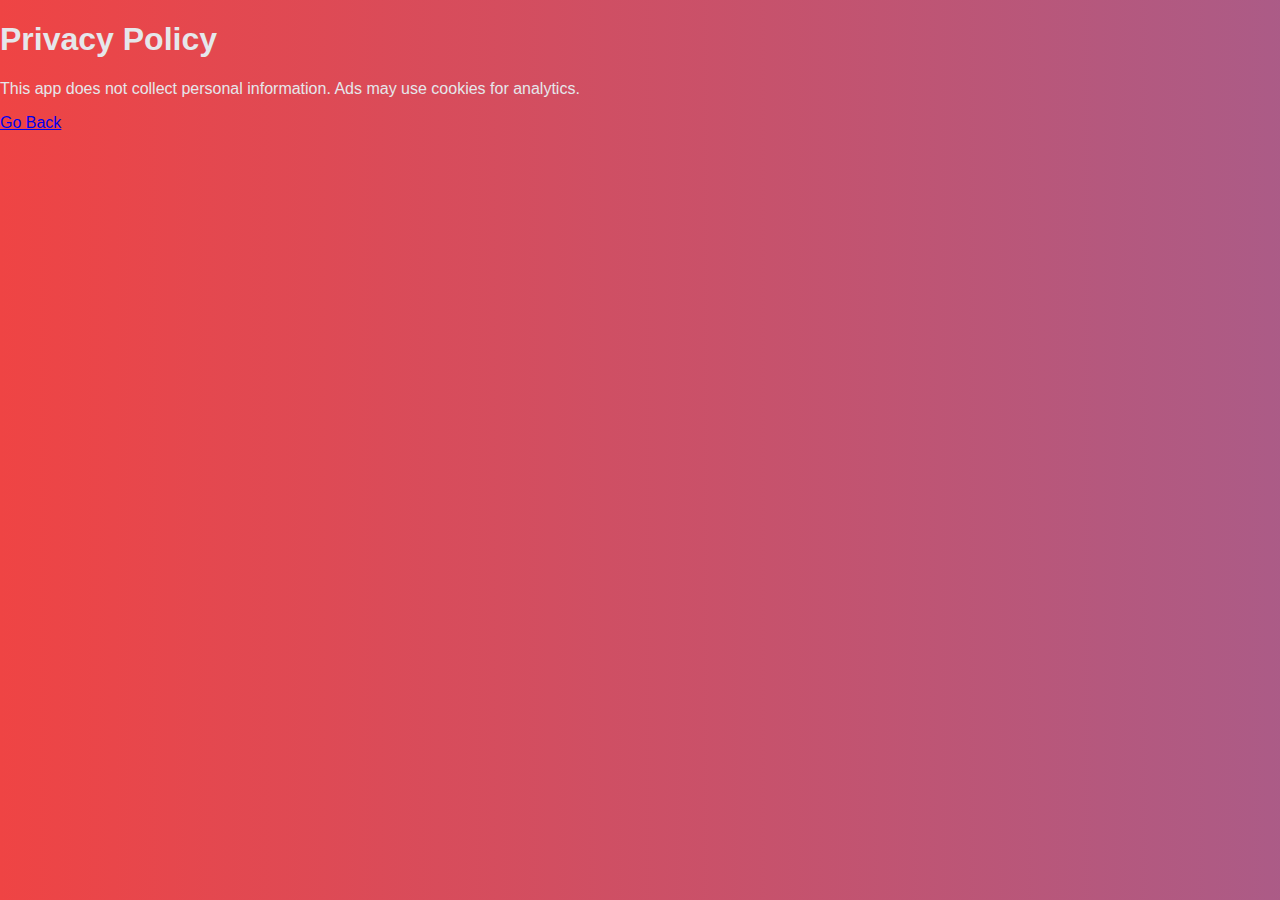
<file: privacy.html>
<!DOCTYPE html>
<html lang="en">
  <head>
    <meta charset="UTF-8" />
    <meta name="viewport" content="width=device-width, initial-scale=1.0" />
    <title>Privacy Policy</title>
    <link rel="stylesheet" href="style.css" />
  </head>
  <body>
    <h1>Privacy Policy</h1>
    <p>
      This app does not collect personal information. Ads may use cookies for
      analytics.
    </p>
    <a href="index.html">Go Back</a>
  </body>
</html>
</file>
<file: style.css>
html,
body {
  margin: 0;
  padding: 0;
  height: 100%;
  overflow: hidden; /* no scroll */
}

* {
  box-sizing: border-box;
  font-family: "Inter", sans-serif;
}
body {
  margin: 0;
  background: linear-gradient(120deg, #0f172a, #1e293b);
  color: #e5e7eb;
  overflow: hidden;
}
.screen {
  display: none;
  height: 100vh;
  width: 100vw;
  padding: 20px;
  box-sizing: border-box;
}

.screen.active {
  display: flex;
  flex-direction: column;
  align-items: center;
  justify-content: center;
}

.logo {
  width: 500px;
  max-width: 100%;
  height: auto;
}

/* BUTTONS */
.main-btn,
.secondary-btn,
.how-btn {
  background: #3b82f6;
  color: white;
  border: none;
  padding: 14px 28px;
  font-size: 18px;
  border-radius: 12px;
  cursor: pointer;
  margin: 5px;
}
.main-btn:hover,
.secondary-btn:hover,
.how-btn:hover {
  background: #2563eb;
}
.end {
  background: #ef4444;
}

.back {
  position: absolute;
  top: 20px;
  left: 20px;
  background: none;
  border: none;
  color: #cbd5f5;
  font-size: 20px;
  cursor: pointer;
}

.streak {
  position: fixed;
  top: 20px;
  right: 20px;
  background: #020617;
  padding: 10px 14px;
  border-radius: 14px;
  display: flex;
  align-items: center;
  gap: 10px;
}
.streak-text {
  font-size: 12px;
  line-height: 1.4;
  color: #facc15;
}

/* TIMER CIRCLE */
.circle {
  width: 220px;
  height: 220px;
  border-radius: 50%;
  border: 8px solid #3b82f6;
  display: flex;
  align-items: center;
  justify-content: center;
  font-size: 42px;
  margin: 20px auto;
}

/* QUOTES */
#quoteBox {
  height: 40px;
  margin-top: 20px;
  color: #facc15;
  font-size: 18px;
}

/* TIME INPUTS */
input,
select {
  padding: 12px;
  border-radius: 10px;
  border: none;
  width: 240px;
  margin: 8px;
}

.time-row {
  display: flex;
  gap: 10px;
  justify-content: center;
}

/* CONTROLS */
.controls {
  display: flex;
  justify-content: center;
  gap: 10px;
  margin-top: 20px;
}

/* RESET MODAL */
#resetModal {
  position: fixed;
  inset: 0;
  background: rgba(0, 0, 0, 0.6);
  display: none;
  align-items: center;
  justify-content: center;
  z-index: 999;
}
.modal {
  background: #020617;
  padding: 20px;
  border-radius: 14px;
  width: 260px;
  text-align: center;
}
.modal button {
  width: 100%;
  margin-top: 8px;
  padding: 10px;
  border-radius: 10px;
  border: none;
}
.reset-warning {
  color: #ef4444;
  font-size: 14px;
}

/* Top-left "How it works" button */
.top-left-btn {
  position: absolute;
  top: 20px;
  left: 20px;
  background: transparent;
  color: #cbd5f5;
  border: 1px solid #64748b;
  padding: 6px 12px;
  border-radius: 8px;
  font-size: 14px;
  cursor: pointer;
  transition: 0.2s;
}
.top-left-btn:hover {
  background: #3b82f6;
  color: white;
  border-color: #3b82f6;
}

/* MOTIVATIONAL QUOTE ANIMATION */
.slide-up {
  opacity: 0;
  transform: translateY(20px);
  animation: glideUp 1s forwards;
}

.slide-out {
  opacity: 1;
  transform: translateY(0);
  animation: glideDown 1s forwards;
}

@keyframes glideUp {
  0% {
    opacity: 0;
    transform: translateY(20px);
  }
  100% {
    opacity: 1;
    transform: translateY(0);
  }
}

@keyframes glideDown {
  0% {
    opacity: 1;
    transform: translateY(0);
  }
  100% {
    opacity: 0;
    transform: translateY(-20px);
  }
}

/* Animated Gradient Background */
body {
  margin: 0;
  font-family: "Inter", sans-serif;
  overflow: hidden;
  background: linear-gradient(270deg, #0f172a, #1e293b, #3b82f6, #ef4444);
  background-size: 800% 800%;
  animation: gradientMove 30s ease infinite;
  color: #e5e7eb;
}

@keyframes gradientMove {
  0% {
    background-position: 0% 50%;
  }
  50% {
    background-position: 100% 50%;
  }
  100% {
    background-position: 0% 50%;
  }
}

.page-content {
  width: 100%;
  max-width: 420px;
  margin: auto;
  text-align: center;
}
</file>
